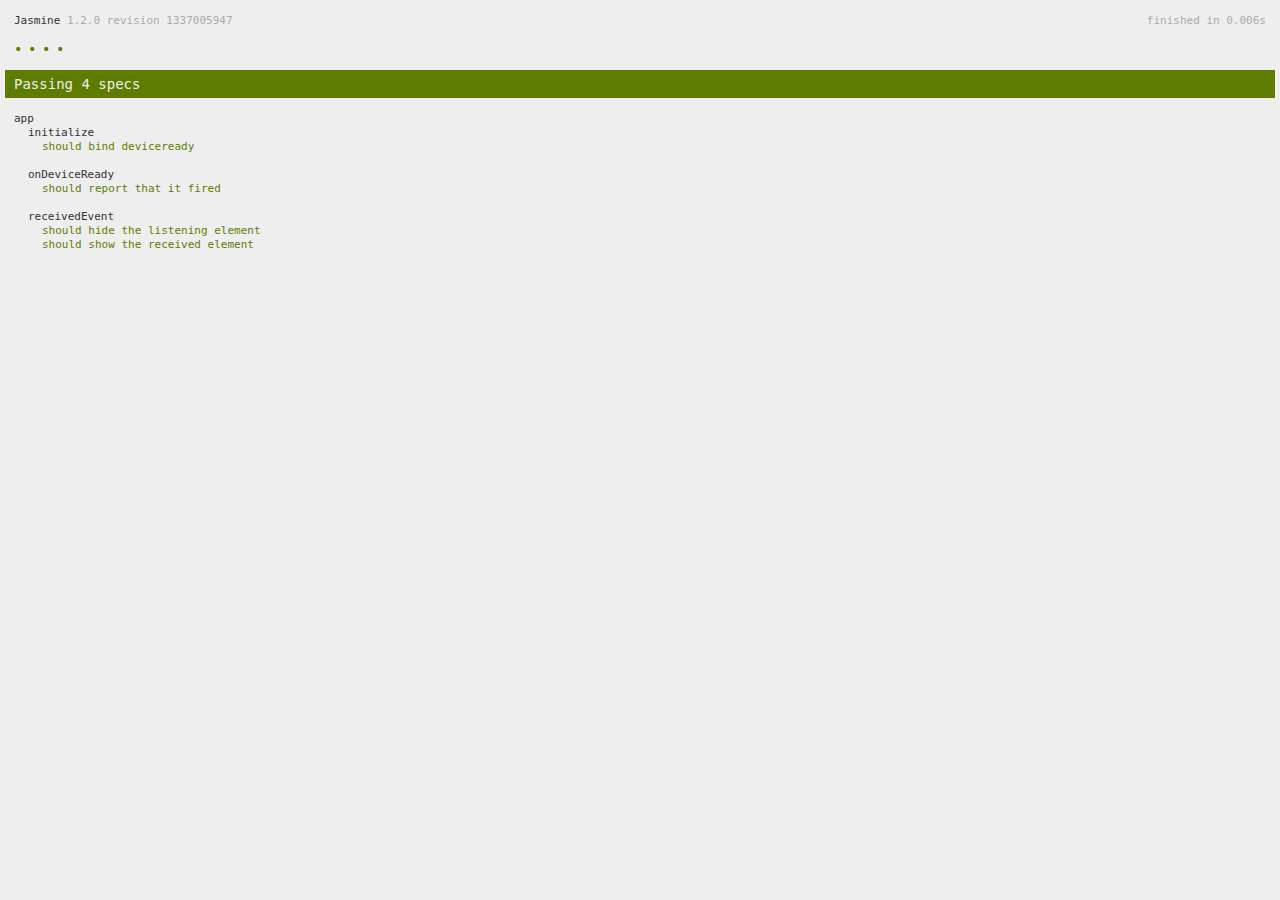
<file: League1/www/spec.html>
<!DOCTYPE html>
<!--
    Licensed to the Apache Software Foundation (ASF) under one
    or more contributor license agreements.  See the NOTICE file
    distributed with this work for additional information
    regarding copyright ownership.  The ASF licenses this file
    to you under the Apache License, Version 2.0 (the
    "License"); you may not use this file except in compliance
    with the License.  You may obtain a copy of the License at

    http://www.apache.org/licenses/LICENSE-2.0

    Unless required by applicable law or agreed to in writing,
    software distributed under the License is distributed on an
    "AS IS" BASIS, WITHOUT WARRANTIES OR CONDITIONS OF ANY
     KIND, either express or implied.  See the License for the
    specific language governing permissions and limitations
    under the License.
-->
<html>
    <head>
        <title>Jasmine Spec Runner</title>

        <!-- jasmine source -->
        <link rel="shortcut icon" type="image/png" href="spec/lib/jasmine-1.2.0/jasmine_favicon.png">
        <link rel="stylesheet" type="text/css" href="spec/lib/jasmine-1.2.0/jasmine.css">
        <script type="text/javascript" src="spec/lib/jasmine-1.2.0/jasmine.js"></script>
        <script type="text/javascript" src="spec/lib/jasmine-1.2.0/jasmine-html.js"></script>

        <!-- include source files here... -->
        <script type="text/javascript" src="js/index.js"></script>

        <!-- include spec files here... -->
        <script type="text/javascript" src="spec/helper.js"></script>
        <script type="text/javascript" src="spec/index.js"></script>

        <script type="text/javascript">
            (function() {
                var jasmineEnv = jasmine.getEnv();
                jasmineEnv.updateInterval = 1000;

                var htmlReporter = new jasmine.HtmlReporter();

                jasmineEnv.addReporter(htmlReporter);

                jasmineEnv.specFilter = function(spec) {
                    return htmlReporter.specFilter(spec);
                };

                var currentWindowOnload = window.onload;

                window.onload = function() {
                    if (currentWindowOnload) {
                        currentWindowOnload();
                    }
                    execJasmine();
                };

                function execJasmine() {
                    jasmineEnv.execute();
                }
            })();
        </script>
    </head>
    <body>
        <div id="stage" style="display:none;"></div>
    </body>
</html>
</file>
<file: League1/www/spec/lib/jasmine-1.2.0/jasmine.css>
body { background-color: #eeeeee; padding: 0; margin: 5px; overflow-y: scroll; }

#HTMLReporter { font-size: 11px; font-family: Monaco, "Lucida Console", monospace; line-height: 14px; color: #333333; }
#HTMLReporter a { text-decoration: none; }
#HTMLReporter a:hover { text-decoration: underline; }
#HTMLReporter p, #HTMLReporter h1, #HTMLReporter h2, #HTMLReporter h3, #HTMLReporter h4, #HTMLReporter h5, #HTMLReporter h6 { margin: 0; line-height: 14px; }
#HTMLReporter .banner, #HTMLReporter .symbolSummary, #HTMLReporter .summary, #HTMLReporter .resultMessage, #HTMLReporter .specDetail .description, #HTMLReporter .alert .bar, #HTMLReporter .stackTrace { padding-left: 9px; padding-right: 9px; }
#HTMLReporter #jasmine_content { position: fixed; right: 100%; }
#HTMLReporter .version { color: #aaaaaa; }
#HTMLReporter .banner { margin-top: 14px; }
#HTMLReporter .duration { color: #aaaaaa; float: right; }
#HTMLReporter .symbolSummary { overflow: hidden; *zoom: 1; margin: 14px 0; }
#HTMLReporter .symbolSummary li { display: block; float: left; height: 7px; width: 14px; margin-bottom: 7px; font-size: 16px; }
#HTMLReporter .symbolSummary li.passed { font-size: 14px; }
#HTMLReporter .symbolSummary li.passed:before { color: #5e7d00; content: "\02022"; }
#HTMLReporter .symbolSummary li.failed { line-height: 9px; }
#HTMLReporter .symbolSummary li.failed:before { color: #b03911; content: "x"; font-weight: bold; margin-left: -1px; }
#HTMLReporter .symbolSummary li.skipped { font-size: 14px; }
#HTMLReporter .symbolSummary li.skipped:before { color: #bababa; content: "\02022"; }
#HTMLReporter .symbolSummary li.pending { line-height: 11px; }
#HTMLReporter .symbolSummary li.pending:before { color: #aaaaaa; content: "-"; }
#HTMLReporter .bar { line-height: 28px; font-size: 14px; display: block; color: #eee; }
#HTMLReporter .runningAlert { background-color: #666666; }
#HTMLReporter .skippedAlert { background-color: #aaaaaa; }
#HTMLReporter .skippedAlert:first-child { background-color: #333333; }
#HTMLReporter .skippedAlert:hover { text-decoration: none; color: white; text-decoration: underline; }
#HTMLReporter .passingAlert { background-color: #a6b779; }
#HTMLReporter .passingAlert:first-child { background-color: #5e7d00; }
#HTMLReporter .failingAlert { background-color: #cf867e; }
#HTMLReporter .failingAlert:first-child { background-color: #b03911; }
#HTMLReporter .results { margin-top: 14px; }
#HTMLReporter #details { display: none; }
#HTMLReporter .resultsMenu, #HTMLReporter .resultsMenu a { background-color: #fff; color: #333333; }
#HTMLReporter.showDetails .summaryMenuItem { font-weight: normal; text-decoration: inherit; }
#HTMLReporter.showDetails .summaryMenuItem:hover { text-decoration: underline; }
#HTMLReporter.showDetails .detailsMenuItem { font-weight: bold; text-decoration: underline; }
#HTMLReporter.showDetails .summary { display: none; }
#HTMLReporter.showDetails #details { display: block; }
#HTMLReporter .summaryMenuItem { font-weight: bold; text-decoration: underline; }
#HTMLReporter .summary { margin-top: 14px; }
#HTMLReporter .summary .suite .suite, #HTMLReporter .summary .specSummary { margin-left: 14px; }
#HTMLReporter .summary .specSummary.passed a { color: #5e7d00; }
#HTMLReporter .summary .specSummary.failed a { color: #b03911; }
#HTMLReporter .description + .suite { margin-top: 0; }
#HTMLReporter .suite { margin-top: 14px; }
#HTMLReporter .suite a { color: #333333; }
#HTMLReporter #details .specDetail { margin-bottom: 28px; }
#HTMLReporter #details .specDetail .description { display: block; color: white; background-color: #b03911; }
#HTMLReporter .resultMessage { padding-top: 14px; color: #333333; }
#HTMLReporter .resultMessage span.result { display: block; }
#HTMLReporter .stackTrace { margin: 5px 0 0 0; max-height: 224px; overflow: auto; line-height: 18px; color: #666666; border: 1px solid #ddd; background: white; white-space: pre; }

#TrivialReporter { padding: 8px 13px; position: absolute; top: 0; bottom: 0; left: 0; right: 0; overflow-y: scroll; background-color: white; font-family: "Helvetica Neue Light", "Lucida Grande", "Calibri", "Arial", sans-serif; /*.resultMessage {*/ /*white-space: pre;*/ /*}*/ }
#TrivialReporter a:visited, #TrivialReporter a { color: #303; }
#TrivialReporter a:hover, #TrivialReporter a:active { color: blue; }
#TrivialReporter .run_spec { float: right; padding-right: 5px; font-size: .8em; text-decoration: none; }
#TrivialReporter .banner { color: #303; background-color: #fef; padding: 5px; }
#TrivialReporter .logo { float: left; font-size: 1.1em; padding-left: 5px; }
#TrivialReporter .logo .version { font-size: .6em; padding-left: 1em; }
#TrivialReporter .runner.running { background-color: yellow; }
#TrivialReporter .options { text-align: right; font-size: .8em; }
#TrivialReporter .suite { border: 1px outset gray; margin: 5px 0; padding-left: 1em; }
#TrivialReporter .suite .suite { margin: 5px; }
#TrivialReporter .suite.passed { background-color: #dfd; }
#TrivialReporter .suite.failed { background-color: #fdd; }
#TrivialReporter .spec { margin: 5px; padding-left: 1em; clear: both; }
#TrivialReporter .spec.failed, #TrivialReporter .spec.passed, #TrivialReporter .spec.skipped { padding-bottom: 5px; border: 1px solid gray; }
#TrivialReporter .spec.failed { background-color: #fbb; border-color: red; }
#TrivialReporter .spec.passed { background-color: #bfb; border-color: green; }
#TrivialReporter .spec.skipped { background-color: #bbb; }
#TrivialReporter .messages { border-left: 1px dashed gray; padding-left: 1em; padding-right: 1em; }
#TrivialReporter .passed { background-color: #cfc; display: none; }
#TrivialReporter .failed { background-color: #fbb; }
#TrivialReporter .skipped { color: #777; background-color: #eee; display: none; }
#TrivialReporter .resultMessage span.result { display: block; line-height: 2em; color: black; }
#TrivialReporter .resultMessage .mismatch { color: black; }
#TrivialReporter .stackTrace { white-space: pre; font-size: .8em; margin-left: 10px; max-height: 5em; overflow: auto; border: 1px inset red; padding: 1em; background: #eef; }
#TrivialReporter .finished-at { padding-left: 1em; font-size: .6em; }
#TrivialReporter.show-passed .passed, #TrivialReporter.show-skipped .skipped { display: block; }
#TrivialReporter #jasmine_content { position: fixed; right: 100%; }
#TrivialReporter .runner { border: 1px solid gray; display: block; margin: 5px 0; padding: 2px 0 2px 10px; }
</file>
